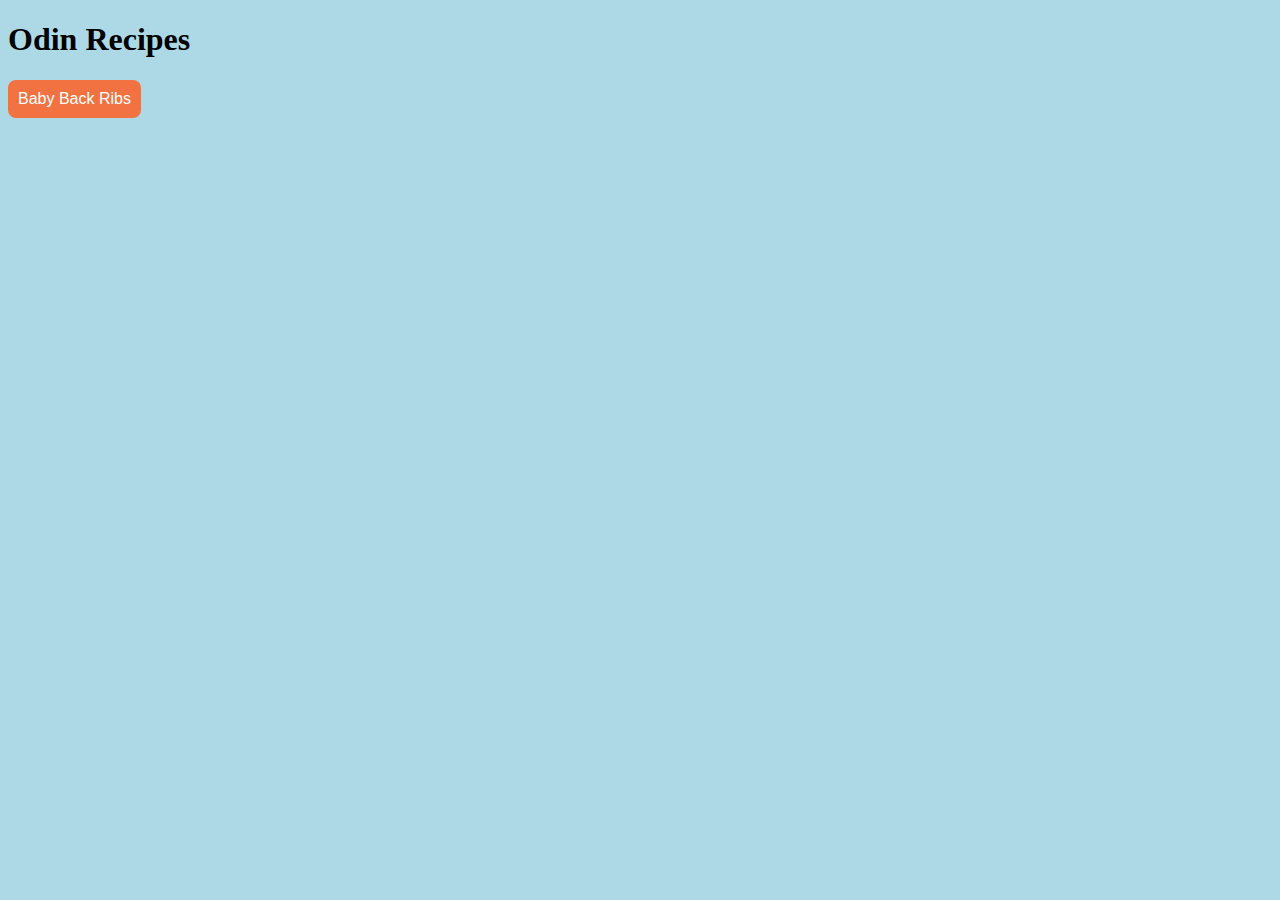
<file: index.html>
<!DOCTYPE html>

<html lang="en">

    <head>
        <title>Odin Recipes</title>
        <meta charset="UTF-8">
        <link rel="stylesheet" href="./styles.css">
    </head>

    <body id="homepage-color">
        <h1>Odin Recipes</h1>
        
        <a href="./recipes/baby-back-rips.html"><button class="button">Baby Back Ribs</button></a>
    </body>






</html>
</file>
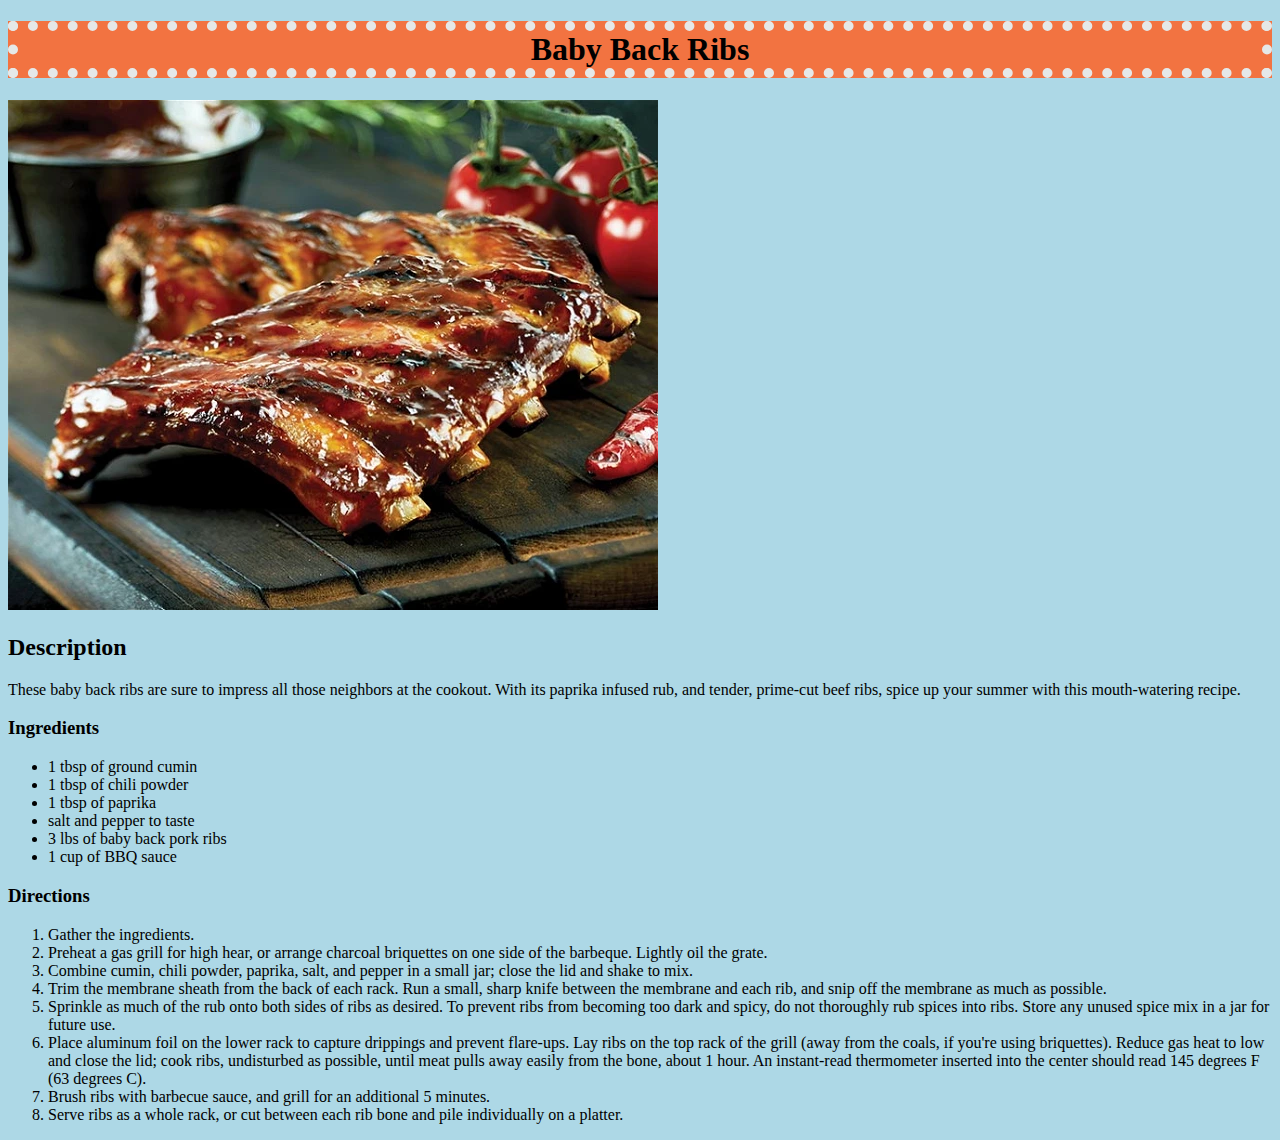
<file: recipes/baby-back-rips.html>
<!DOCTYPE html>

<html lang="en">
    
    <head>
        <title>Odin Recipes</title>
        <meta charset="UTF-8">
        <link rel="stylesheet" href="../styles.css">
    </head>

    <body id="recipes-color">
        <h1 class="title">Baby Back Ribs</h1>
        <img src="../img/baby-back-ribs.jpg" alt="A picture of baby back ribs">

        <h2>Description</h2>

        <p>
            These baby back ribs are sure to impress all those neighbors at the cookout. With its paprika infused rub, and tender, prime-cut beef ribs, spice up your summer with this mouth-watering recipe.
        </p>

        <h3>Ingredients</h3>

        <ul>
            <li>1 tbsp of ground cumin</li>
            <li>1 tbsp of chili powder</li>
            <li>1 tbsp of paprika</li>
            <li>salt and pepper to taste</li>
            <li>3 lbs of baby back pork ribs</li>
            <li>1 cup of BBQ sauce</li>
        </ul>

        <h3>Directions</h3>

        <ol>
            <li>Gather the ingredients.</li>
            <li>Preheat a gas grill for high hear, or arrange charcoal briquettes on one side of the barbeque. Lightly oil the grate.</li>
            <li>Combine cumin, chili powder, paprika, salt, and pepper in a small jar; close the lid and shake to mix.</li>
            <li>Trim the membrane sheath from the back of each rack. Run a small, sharp knife between the membrane and each rib, and snip off the membrane as much as possible.</li>
            <li>Sprinkle as much of the rub onto both sides of ribs as desired. To prevent ribs from becoming too dark and spicy, do not thoroughly rub spices into ribs. Store any unused spice mix in a jar for future use.</li>
            <li>Place aluminum foil on the lower rack to capture drippings and prevent flare-ups. Lay ribs on the top rack of the grill (away from the coals, if you're using briquettes). Reduce gas heat to low and close the lid; cook ribs, undisturbed as possible, until meat pulls away easily from the bone, about 1 hour. An instant-read thermometer inserted into the center should read 145 degrees F (63 degrees C).</li>
            <li>Brush ribs with barbecue sauce, and grill for an additional 5 minutes.</li>
            <li>Serve ribs as a whole rack, or cut between each rib bone and pile individually on a platter.</li>
        </ol>
    </body>






</html>
</file>
<file: styles.css>
.title {
    text-align: center;
    background-color: #F27341;
    border-color: #e5e8e8;
    border-style: dotted;
    border-width: 10px;
    padding-left: 10px;
    padding-right: 10px;
    height: auto;
    align-self: center;
}

#recipes-color {
    background-color: lightblue;
}

.button {
    background-color: #F27341;
    border: none;
    color: white;
    padding: 10px;
    text-align: center;
    text-decoration: none;
    display: inline-block;
    font-size: 16px;
    border-radius: 8px;
}

#homepage-color {
    background-color: lightblue;
}
</file>
